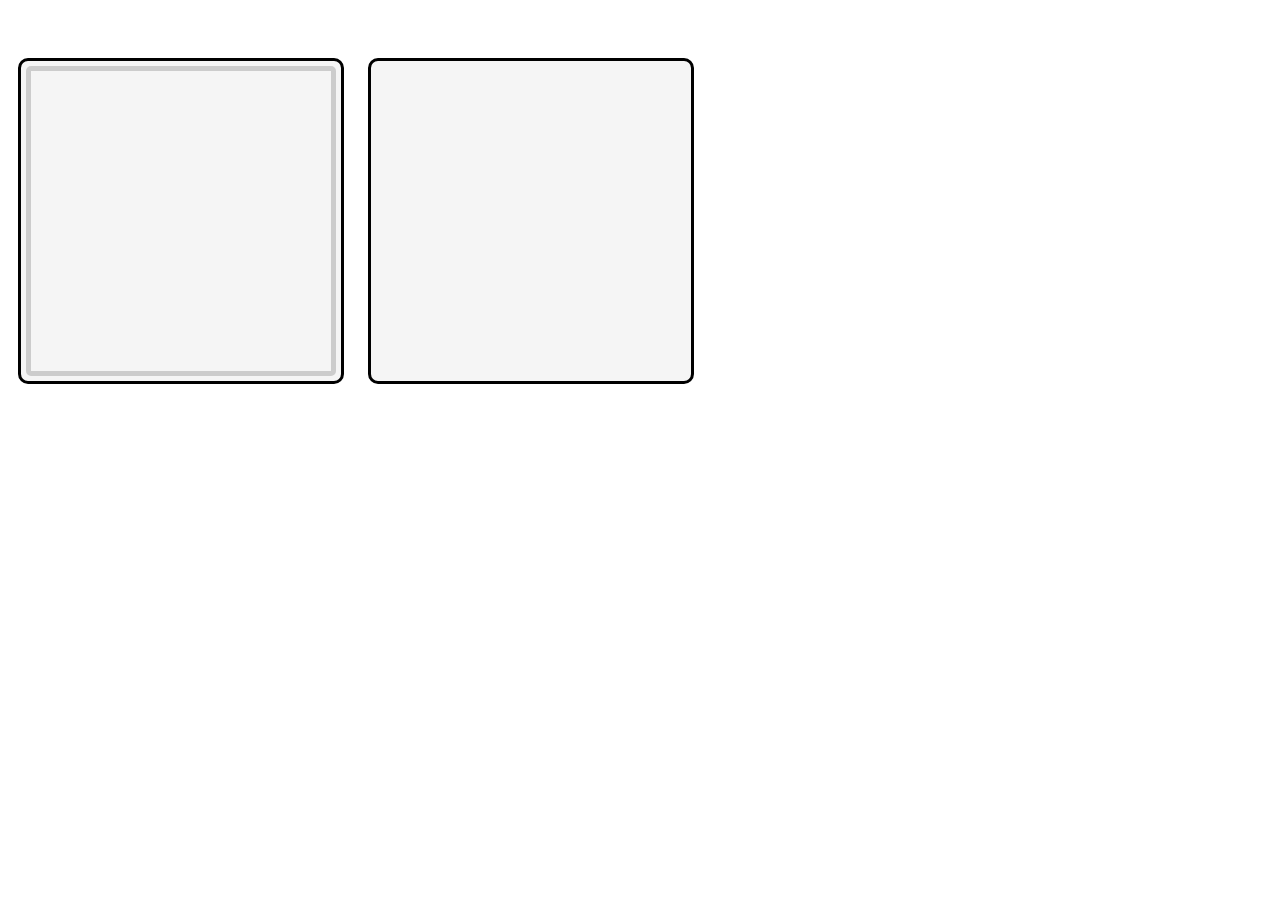
<file: html/index.html>
<!DOCTYPE html>
<html lang="en">
<head>
 <title>DragNDrop Demo</title>
 <link rel="stylesheet" href="../css/style.css">
</head>
<body>
 <script src="../javascript/main.js"></script>
 <div id="container-1" ondragover="allowDrop(event)"
ondrop="drop(event)">
 <div id="image" draggable="true" ondragstart="drag(event)">
 </div>
 </div>
 <div id="container-2" ondragover="allowDrop(event)"
ondrop="drop(event)">
 </div>
</body>
</html>
</file>
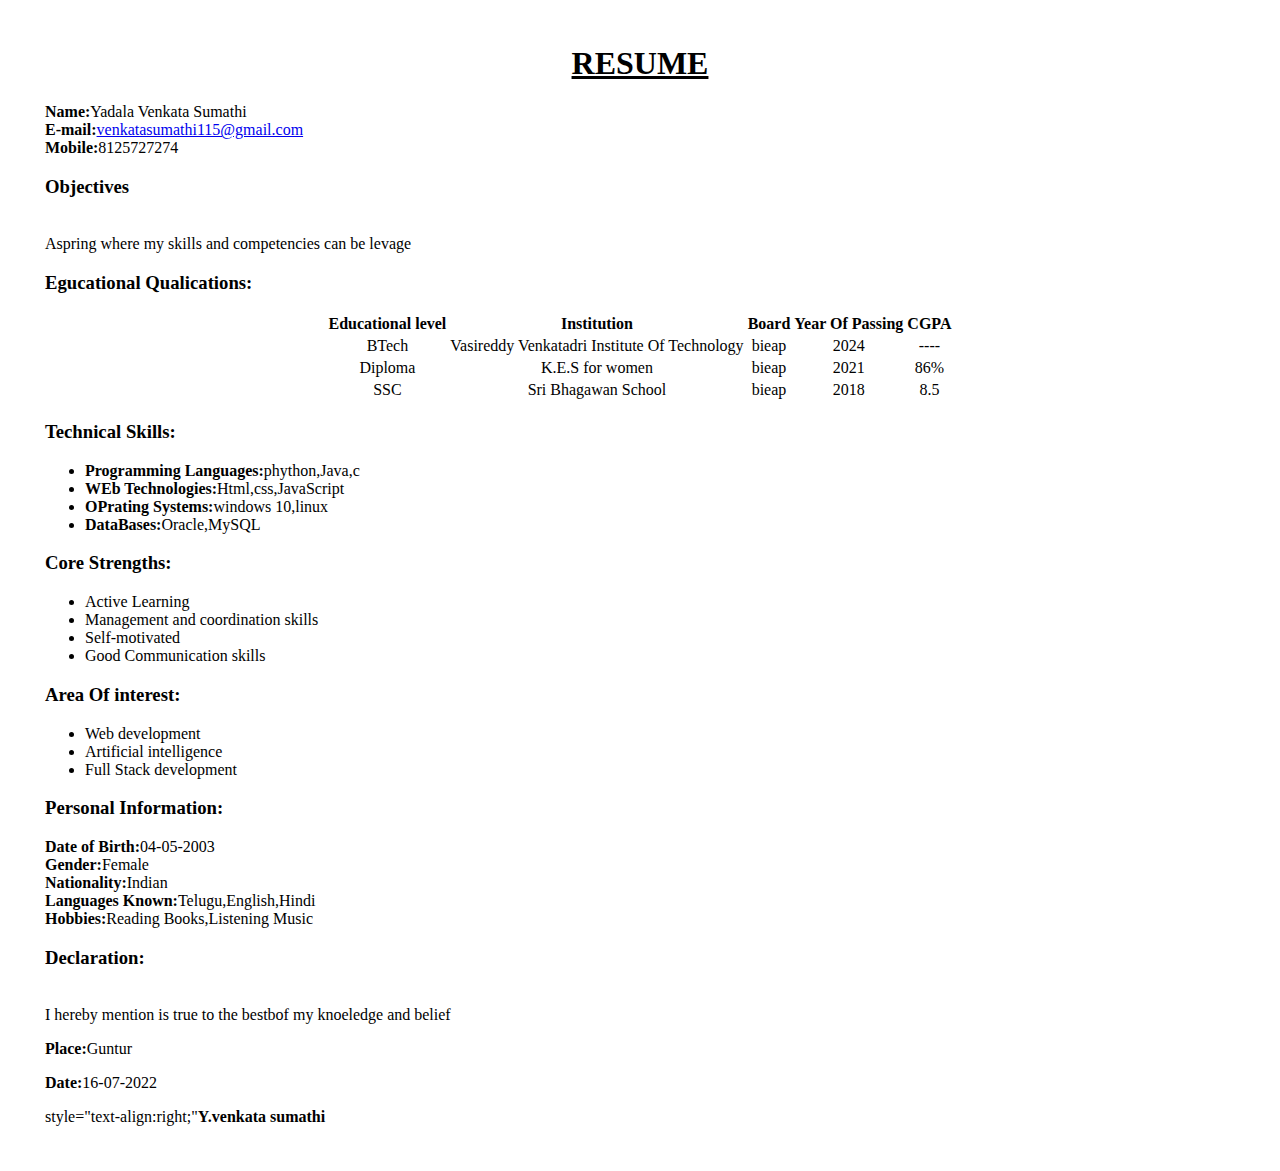
<file: myresume.html>
<html>
    <head>
        <style>
            table{
                text-align: center;
            }
            body{
                padding: 20px;
                margin: 25px;
                boarder:1px solid black;
            }
        </style>
        <title>
            RESUME
        </title>
    </head>
    <body>
        <p>
            <h1>
                <center><b><u>RESUME</u></b></center></h1>
                    <b>Name:</b>Yadala Venkata Sumathi<br>
                    <b>E-mail:</b><a href="#name">venkatasumathi115@gmail.com</a><br>
                    <b>Mobile:</b>8125727274<br>
                    <b><h3><b>Objectives</b></h3></b><br>
                    Aspring where my skills and competencies can be levage<br>
        </p>
        <p>
            <b><h3>Egucational Qualications:</h3></b>
        </p>
        <center>
            <table boarder='1'>
               <tr>
                <th>Educational level</th>
                <th>Institution</th>
                <th>Board</th>
                <th>Year Of Passing</th>
                <th>CGPA</th>
               </tr>
               <tr>
                <td>BTech</td>
                <td>Vasireddy Venkatadri Institute Of Technology</td>
                <td>bieap</td>
                <td>2024</td>
                <td>----</td>
               </tr>
               <tr>
                <td>Diploma</td>
                <td>K.E.S for women</td>
                <td>bieap</td>
                <td>2021</td>
                <td>86%</td>
               </tr>
               <tr>
                <td>SSC</td>
                <td>Sri Bhagawan School</td>
                <td>bieap</td>
                <td>2018</td>
                <td>8.5</td>
               </tr>
            </table>
        </center>
        <p><b><h3>Technical Skills:</h3></b></p>
        <ul>
            <li><b>Programming Languages:</b>phython,Java,c</li>
            <li><b>WEb Technologies:</b>Html,css,JavaScript</li>
            <li><b>OPrating Systems:</b>windows 10,linux</li>
            <li><b>DataBases:</b>Oracle,MySQL</li>
        </ul>
        <p><b><h3>Core Strengths:</h3></b></p>
        <ul>
            <li>Active Learning</li>
            <li>Management and coordination skills</li>
            <li>Self-motivated</li>
            <li>Good Communication skills</li>
        </ul>
        <p><b><h3>Area Of interest:</h3></b></p>
        <ul>
            <li>Web development</li>
            <li>Artificial intelligence</li>
            <li>Full Stack development</li>
        </ul>
        <p><b><h3>Personal Information:</h3></b></p>                                     
        <b>Date of Birth:</b>04-05-2003<br>
        <b>Gender:</b>Female<br>
        <b>Nationality:</b>Indian<br>
        <b>Languages Known:</b>Telugu,English,Hindi<br>
        <b>Hobbies:</b>Reading Books,Listening Music<br>
        <p><b><h3>Declaration:</h3></b><br>
        I hereby mention is true to the bestbof my knoeledge and belief
        </p>
        <p><b>Place:</b>Guntur</p>
        <p><b>Date:</b>16-07-2022</p>
        <p> style="text-align:right;"<b>Y.venkata sumathi</b></p>
    </body>
</html>
</file>
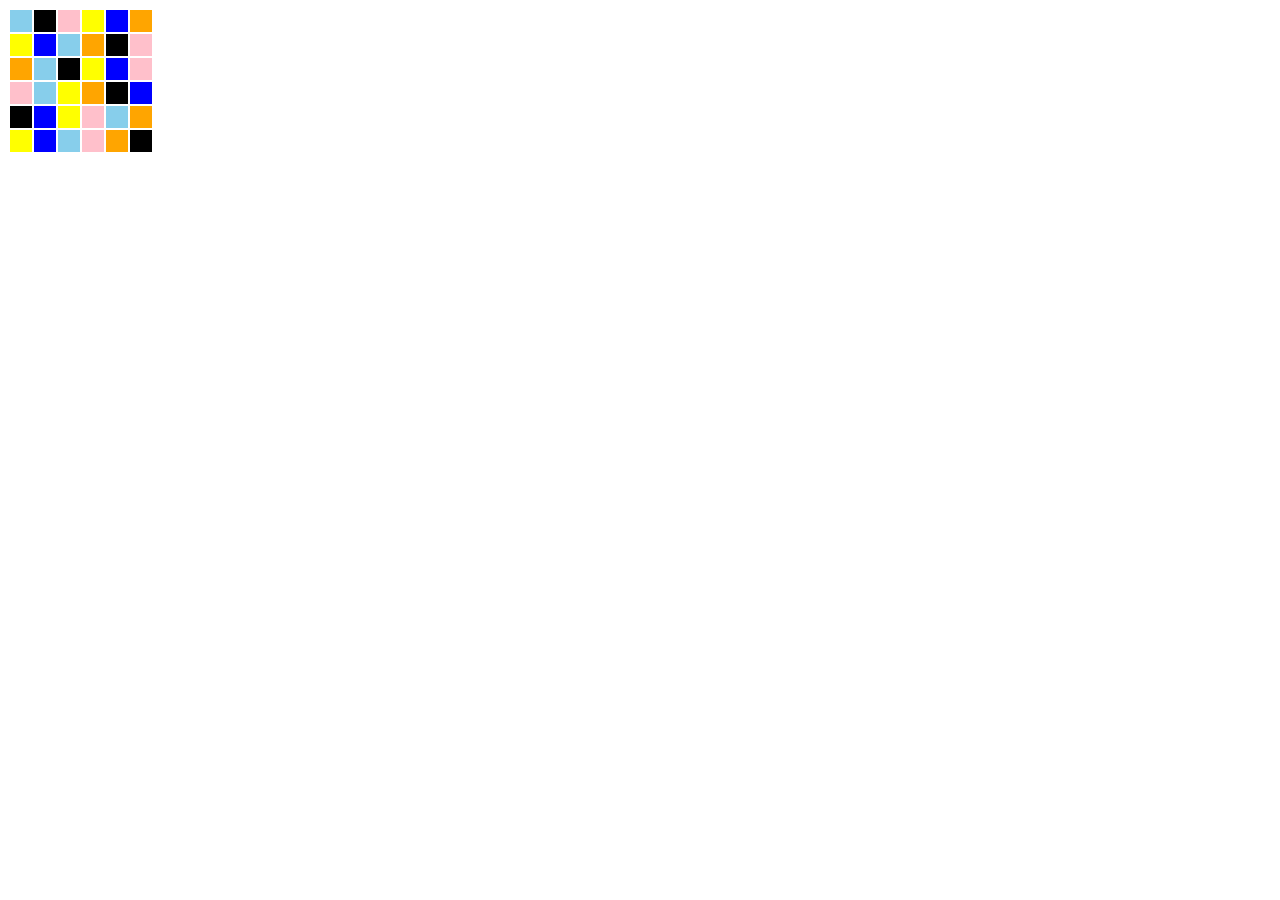
<file: html/checkerbox.html>
<!DOCTYPE html>
<html lang="en">

<head>
    <title>Color Checker box</title>
    <style>
        .skyblue-color {
            background-color: skyblue;
            height: 20px;
            width: 20px;
        }

        .orange-color {
            background-color: orange;
            height: 20px;
            width: 20px;
        }

        .black-color {
            background-color: black;
            height: 20px;
            width: 20px;

        }

        .pink-color {
            background-color: pink;
            height: 20px;
            width: 20px;
        }

        .yellow-color {
            background-color: yellow;
            height: 20px;
            width: 20px;
        }

        .blue-color {
            background-color: blue;
            height: 20px;
            width: 20px;
        }
    </style>
</head>

<body>
    <table border-collapse>
        <tr>
            <td class="skyblue-color"></td>
            <td class="black-color"></td>
            <td class="pink-color"></td>
            <td class="yellow-color"></td>
            <td class="blue-color"></td>
            <td class="orange-color"></td>
        </tr>
        <tr>
            <td class="yellow-color"></td>
            <td class="blue-color"></td>
            <td class="skyblue-color"></td>
            <td class="orange-color"></td>
            <td class="black-color"></td>
            <td class="pink-color"></td>
        </tr>
        <tr>
            <td class="orange-color"></td>
            <td class="skyblue-color"></td>
            <td class="black-color"></td>
            <td class="yellow-color"></td>
            <td class="blue-color"></td>
            <td class="pink-color"></td>

        </tr>
        <tr>
            <td class="pink-color"></td>
            <td class="skyblue-color"></td>
            <td class="yellow-color"></td>
            <td class="orange-color"></td>
            <td class="black-color"></td>
            <td class="blue-color"></td>
        </tr>
        <tr>
            <td class="black-color"></td>
            <td class="blue-color"></td>
            <td class="yellow-color"></td>
            <td class="pink-color"></td>
            <td class="skyblue-color"></td>
            <td class="orange-color"></td>
        </tr>
        <tr>
            <td class="yellow-color"></td>
            <td class="blue-color"></td>
            <td class="skyblue-color"></td>
            <td class="pink-color"></td>
            <td class="orange-color"></td>
            <td class="black-color"></td>
        </tr>
    </table>
</body>

</html>
</file>
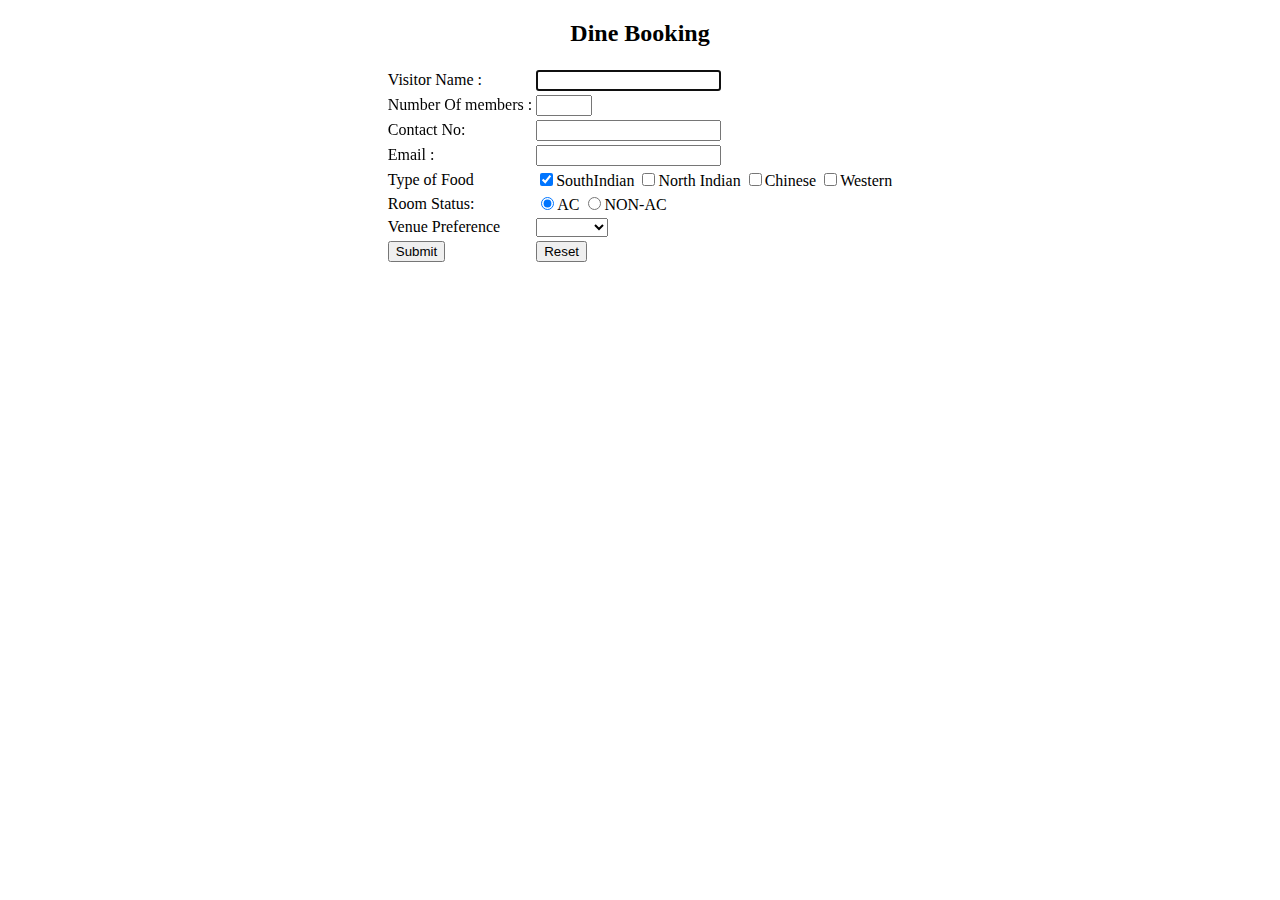
<file: html/dine booking 2.html>
<!DOCTYPE html>
<html lang="en">
<head>
    <title>Dine Booking</title>
</head>
<body>
    <h2 style="text-align: center;">Dine Booking</h2>
    <center>
    <form>
        <table>
            <tr>
                <td><label>Visitor Name : </label></td>
                <td><input type="text" pattern="[a-zA-Z]*"  maxlength="20" autofocus></td>
            </tr>
            <tr>
               <td><label>Number Of members : </label></td>
               <td><input type="number" min="2" max="99"></td>
            </tr>
            
            <tr>
                <td><label>Contact No:</label></td>
                <td><input type="number"></td>
            </tr>
            <tr>
                <td><label>Email : </label></td>
                <td><input type="email"></td>
            </tr>
            <tr>
            <td><label>Type of Food</label></td>
            <td>
                <input type="checkbox" checked><label>SouthIndian</label>
                <input type="checkbox"><label>North Indian</label>
                <input type="checkbox"><label>Chinese</label>
                <input type="checkbox"><label>Western</label> 
            </td>
            </tr>
            <tr>
                <td><label>Room Status: </label></td>
                <td>
                <input type="radio" name ="roomtype"checked><label>AC</label>
                <input type="radio" name="roomtype"><label>NON-AC</label>
            </td>
            </tr>
            <tr>
            <td><label>Venue Preference</label></td>
            <td>
            <select>
                <option value=" "> </option>
                <option value="Arena">Arena</option>
                <option value="Fiesta">Fiesta</option>
                <option value="Vista">vista</option>
                <option value="Manga">Manga</option>
                <option value="Oasis">Oasis</option>
                <option value="Ameoba" disabled>Ameoba</option>
            </select>
            </td>
            </tr>
            <tr>
            <td><input type="submit"></td>
            <td><input type="reset"></td>
            </tr>
        </table>
    </form>
    </center>
</body>
</html>
</file>
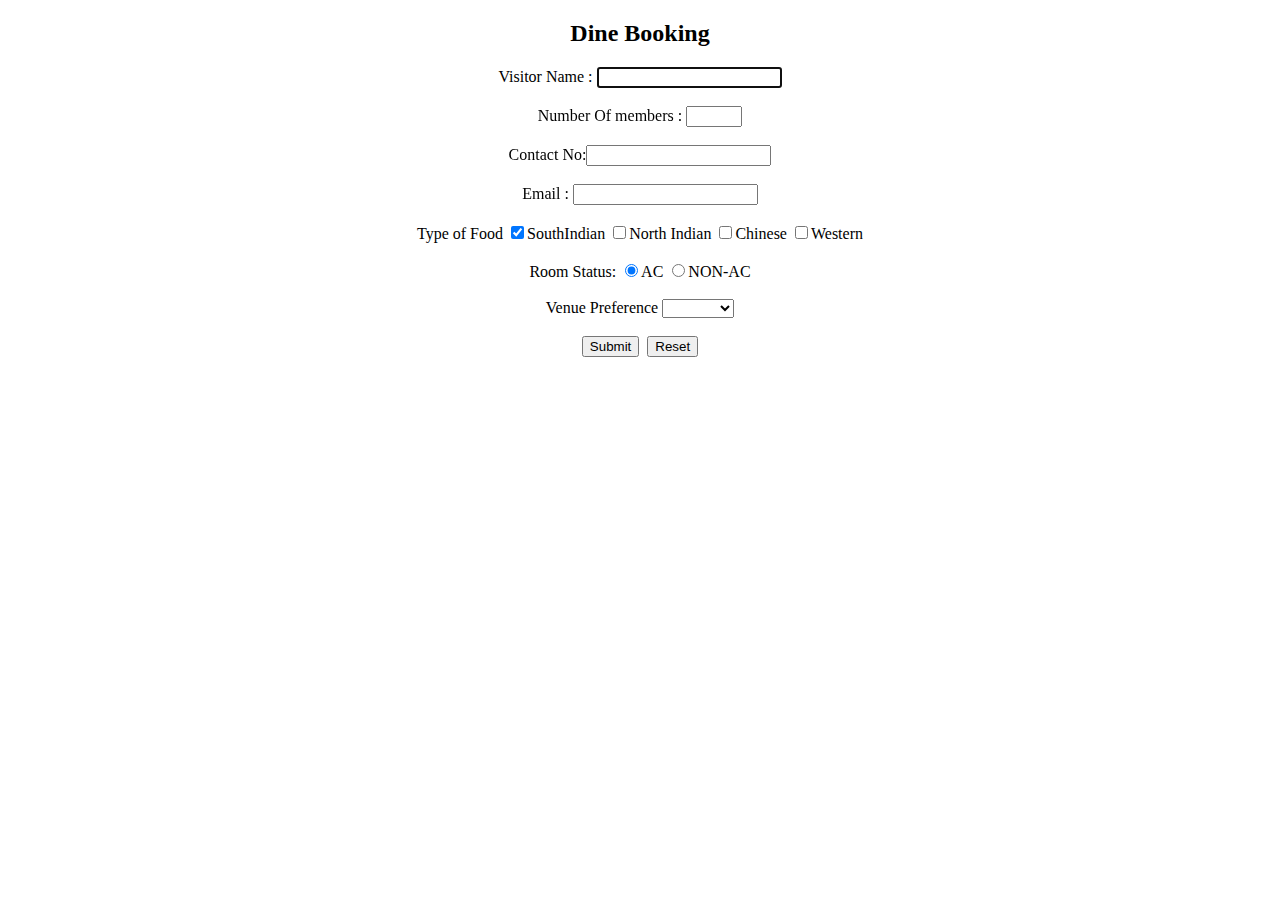
<file: html/dine booking1.html>
<!DOCTYPE html>
<html lang="en">
<head>
    <title>Dine Booking</title>
</head>
<body>
    <h2 style="text-align: center;">Dine Booking</h2>
    <center>
    <form>
        <label>Visitor Name : </label>
        <input type="text" pattern="[a-zA-Z]*" maxlength="20" required autofocus><br><br>
        <label>Number Of members : </label>
        <input type="number" required  min="2" max="99"><br><br>
        <label>Contact No:</label><input type="number" required ><br><br>
        <label>Email : </label>
        <input type="email" required ><br><br>
        <label>Type of Food</label>
        <input type="checkbox" checked><label>SouthIndian</label>
        <input type="checkbox"><label>North Indian</label>
        <input type="checkbox"><label>Chinese</label>
        <input type="checkbox"><label>Western</label> <br><br>
        <label>Room Status: </label>
        <input type="radio" name ="roomtype"checked><label>AC</label>
        <input type="radio" name="roomtype"><label>NON-AC</label>
        <br><br>
        <label>Venue Preference</label>
        <select>
            <option value=" "> </option>
            <option value="Arena">Arena</option>
            <option value="Fiesta">Fiesta</option>
            <option value="Vista">vista</option>
            <option value="Manga">Manga</option>
            <option value="Oasis">Oasis</option>
            <option value="Ameoba" disabled>Ameoba</option>
        </select><br><br>
        <input type="submit">&nbsp;&nbsp;<input type="reset">
    </form>
    </center>
</body>
</html>
</file>
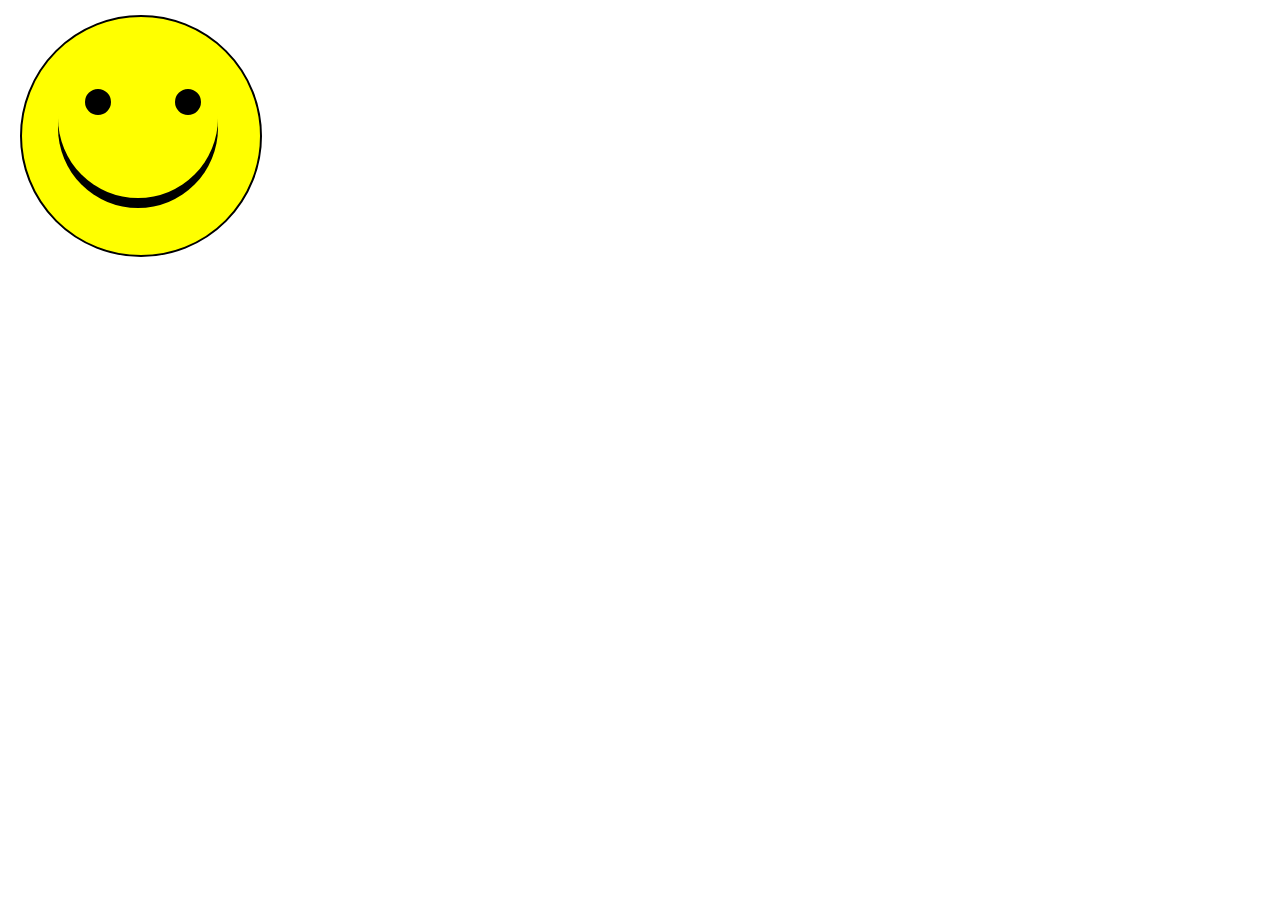
<file: html/Emoji.html>
<!DOCTYPE html>
<html>
<head>
    <title>Emojisvg</title>
</head>
<body>
    <svg height="256" width="600">
        <circle cx="133" cy="128" r="120" stroke="black" stroke-width="2" fill="yellow"/>
        <circle cx="130" cy="120" r="80" stroke-width="5" fill="black"/>
        <circle cx="130" cy="110" r="80"  stroke-width="5" fill="yellow"/>
        <circle cx="90" cy="94" r="12" stroke="black" stroke-width="2" fill="black"/>
        <circle cx="180" cy="94" r="12" stroke="black" stroke-width="2" fill="black"/>
    </svg>
</body>
</html>
</file>
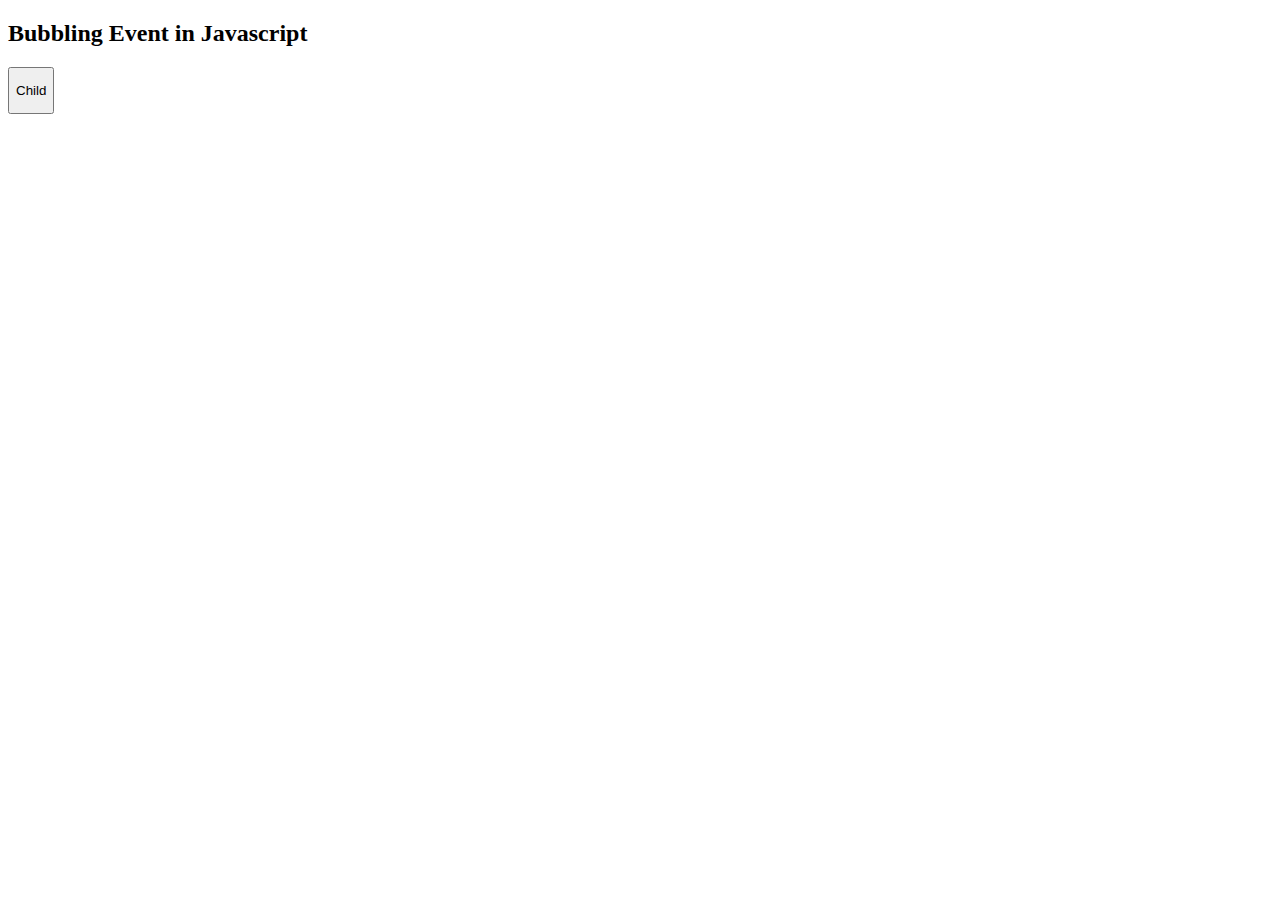
<file: html/event-bubbling.html>
<!DOCTYPE html>
<html>
 
<head>
    <title>
        Bubbling Event in Javascript
    </title>
</head>
 
<body>
 
    <h2>Bubbling Event in Javascript</h2>
 
    
      
      <button id="child">
           
<p>Child</p>
 
      </button>
    <br>
 
 
    <script>
        document.getElementById(
"child").addEventListener("click", function () {
            alert("You clicked the Child element!");
        }, false);
 
        
    </script>
 
</body>
 
</html>
</file>
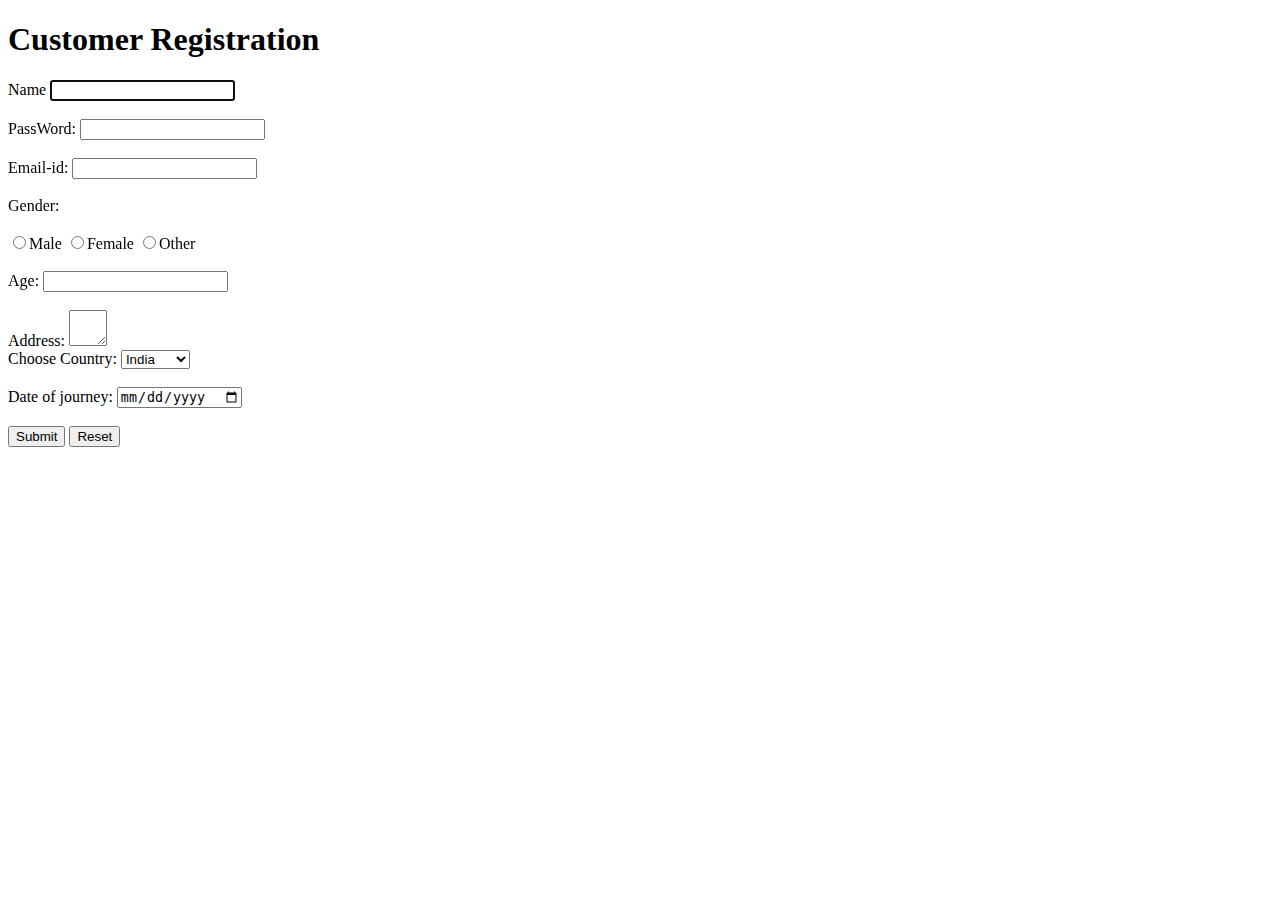
<file: html/Registration.html>
<!DOCTYPE html> 
<html>
<head>
    <title>Registration</title>
</head>
<body>
    <h1>Customer Registration</h1>
    <form>
        <label>Name</label>
        <input type="name" pattern="[a-z A-Z]+" minlength="4" maxlength="16" autofocus required /><br><br>
        <label>PassWord:</label>
        <input type="number" pattern="[0-9]+" maxlength="6" autofocus required /><br><br>
        <label>Email-id:</label>
        <input type="email"  autofocus required ><br><br>
        <label>Gender:</label><br><br>
        <input type="radio"  autofocus required name="gender"/>Male
        <input type="radio"  autofocus required name="gender"/>Female
        <input type="radio"  autofocus required name="gender"/>Other<br><br>
        <label>Age:</label>
        <input type="number" pattern="[0-9]+" maxlength="2" autofocus required /><br><br>
        <label>Address:</label>
        <textarea cols=2 rows=2></textarea><br>
        <label>Choose Country:</label>
        <select>
            <option>India</option>
            <option>USA</option>
            <option>Canada</option>
            <option>France</option>
        </select>
        <br><br>
        <label>Date of journey:</label>
        <input type="date"  autofocus required ><br><br>
        <button>Submit</button>
        <button>Reset</button>
    </form>
</body>
</html>
</file>
<file: css/style.css>
Styles.css
body{
 width: 50%;
 margin: 0 auto;
 background-color: salmon;
}
#container-1, #container-2{
 display: inline-block;
 width: 320px;
 height: 320px;
 border: 0.2em solid black;
 margin: 50px 10px;
 background-color: whitesmoke;
 border-radius: 10px;
}
#image:hover{
 border: 0.4em dashed blue !important;
}
#image{
 background: url('https://source.unsplash.com/random/300x300');
 position: relative;
 height: 300px;
 width:300px;
 top:5px;
 left:5px;
 border:5px solid #ccc;
 border-radius: 5px;
 cursor: pointer;
}
</file>
